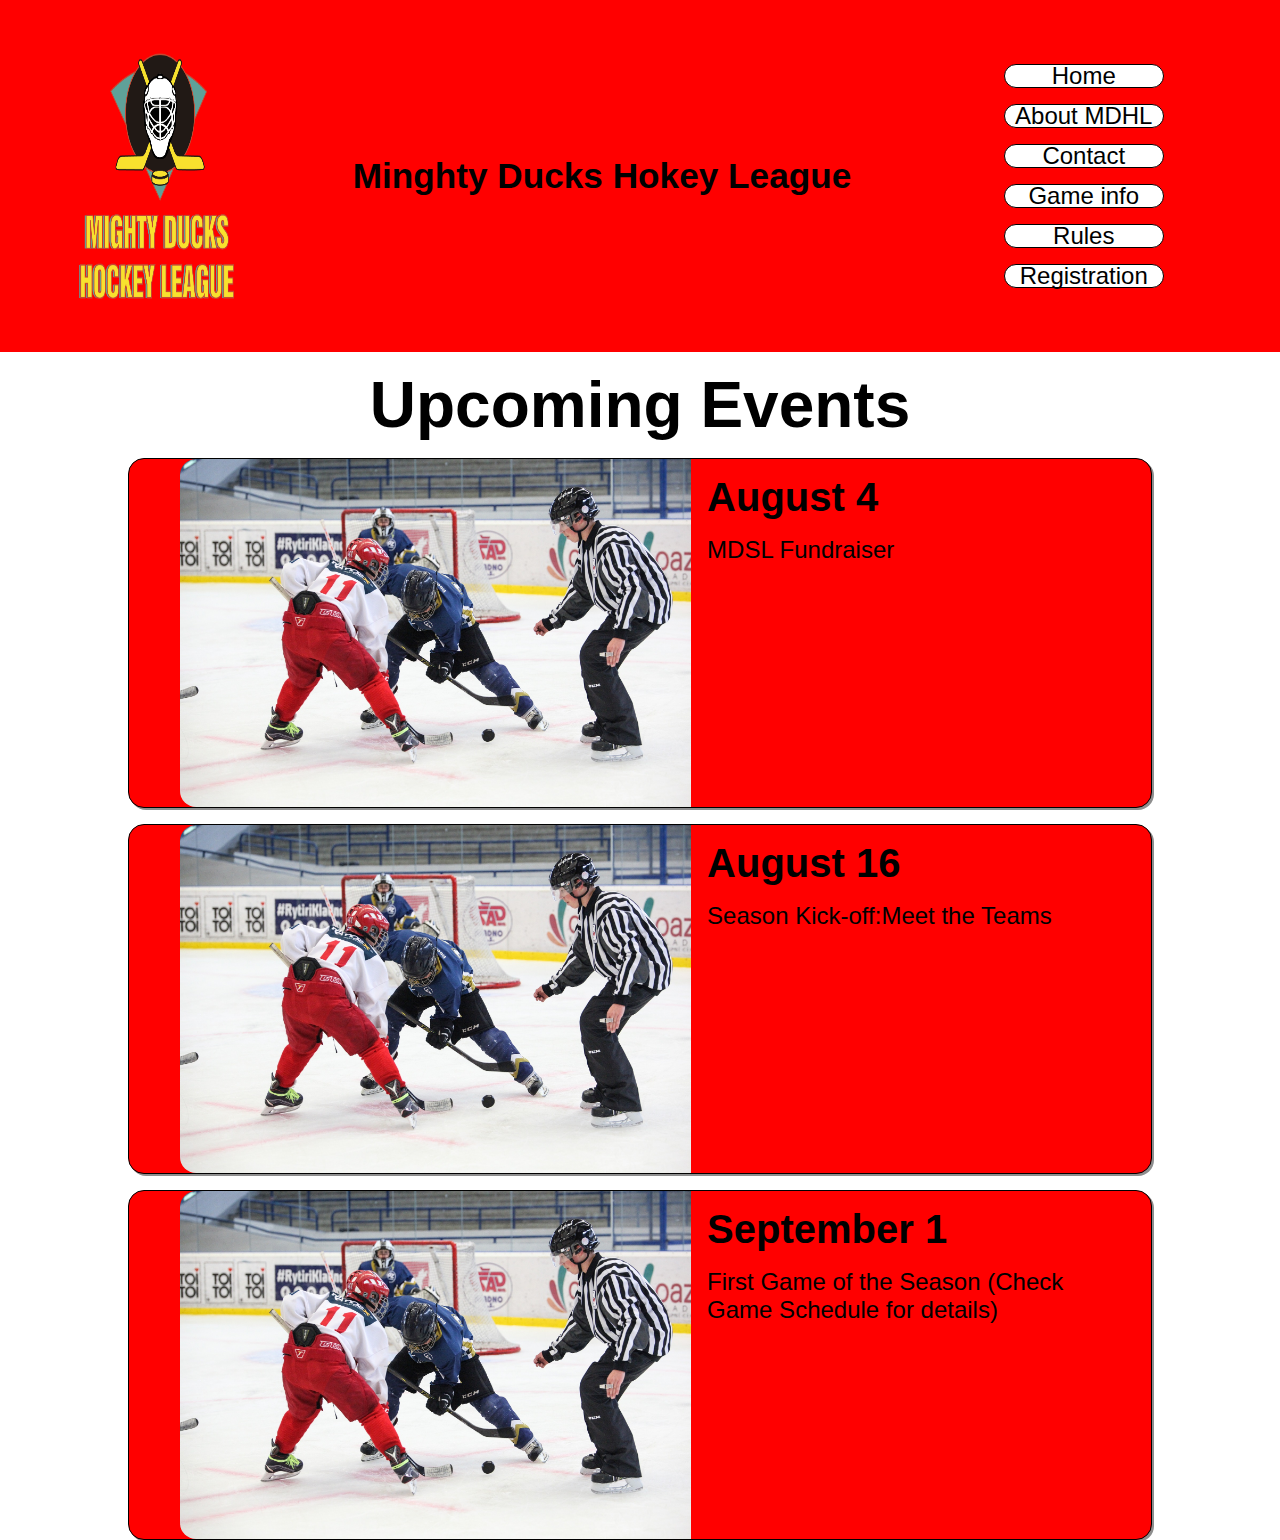
<file: index.html>
<!DOCTYPE html>
<html lang="en">

<head>
    <meta charset="UTF-8">
    <meta http-equiv="X-UA-Compatible" content="IE=edge">
    <meta name="viewport" content="width=device-width, initial-scale=1.0">
    <link rel="shortcut icon" href="./img/Logo_Mighty_ducks-01.png">
    <link rel="stylesheet" href="./css/styles.css">
    <title>Minghty Ducks Hokey League</title>
</head>

<body>
    <header class="banner">
        <div class="titulo">
            <img src="img/Logo_Mighty_ducks-01.png" id="logoBanner" alt="logoBanner">
            <h1 id="tituloEquipo">Minghty Ducks Hokey League</h1>
            <nav class="menu">
                <a href="./index.html">Home</a>
                <a href="./about_MDHL.html">About MDHL</a>
                <a href="./contacto.html">Contact</a>
                <a href="./game_info.html">Game info</a>
                <a href="./rules.html">Rules</a>
                <a href="./registration.html">Registration</a>
            </nav>
        </div>
    </header>
    <main>
        <h2>Upcoming Events</h2>
        <div class="container">
            <section>
                <img src="img/design1_image1.jpg" alt="imgBanner">
                <div>
                    <h4>August 4</h4>
                    <p>MDSL Fundraiser</p>
                </div>
            </section>
            <section>
                <img src="img/design1_image1.jpg" alt="imgBanner">
                <div>
                    <h4>August 16</h4>
                    <p>Season Kick-off:Meet the Teams</p>
                </div>
            </section>
            <section>
                <img src="img/design1_image1.jpg" alt="imgBanner">
                <div>
                    <h4>September 1</h4>
                    <p>First Game of the Season (Check Game Schedule for details)</p>
                </div>
            </section>
        </div>
    </main>
    <footer>
        <!-- aca va contenido del footer -->
    </footer>
</body>

</html>
</file>
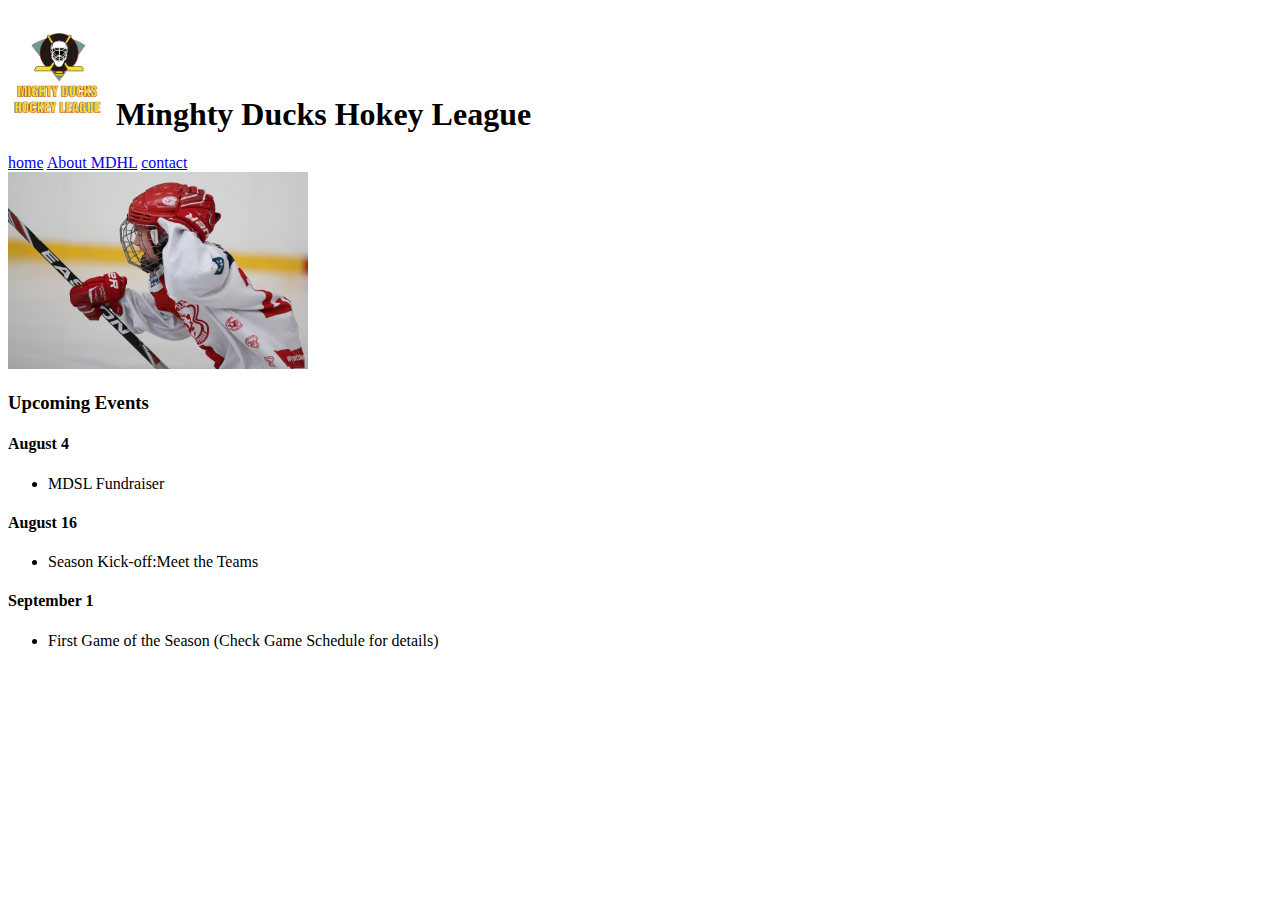
<file: proyecto1/index.html>
<!DOCTYPE html>
<html lang="en">
<head>
    <meta charset="UTF-8">
    <meta http-equiv="X-UA-Compatible" content="IE=edge">
    <meta name="viewport" content="width=device-width, initial-scale=1.0">
    <link rel="shortcut icon" href="./img/Logo_Mighty_ducks-01.png">
    <title>Minghty Ducks Hokey League</title>
</head>
<body>
    <header class="banner">
        <div class="titulo">
            <h1><img src="img/Logo_Mighty_ducks-01.png" width="100" alt="imgBanner">
            Minghty Ducks Hokey League</h1>
        </div>
        <nav class="menu">
            <a href="#">home</a>
            <a href="./sobre.html">About MDHL</a>
            <a href="./contacto.html">contact</a>
        </nav>
    </header>
    <article class="info">
        <aside class="imgLeft">
            <img src="img/hockey_1.jpg" width="300" alt="imgLeft">
        </aside>
        <div class="eventos">
            <h3>Upcoming Events</h3>
            <h4>August 4</h4>
                <ul><li>MDSL Fundraiser</li></ul>
            <h4>August 16</h4>
                <ul><li>Season Kick-off:Meet the Teams</li></ul>
            <h4>September 1</h4>
                <ul><li>First Game of the Season  (Check Game Schedule for details)</li></ul>
        </div>
    </article>
    <footer>
        <!-- aca va contenido del footer -->
    </footer>
</body>
</html>
</file>
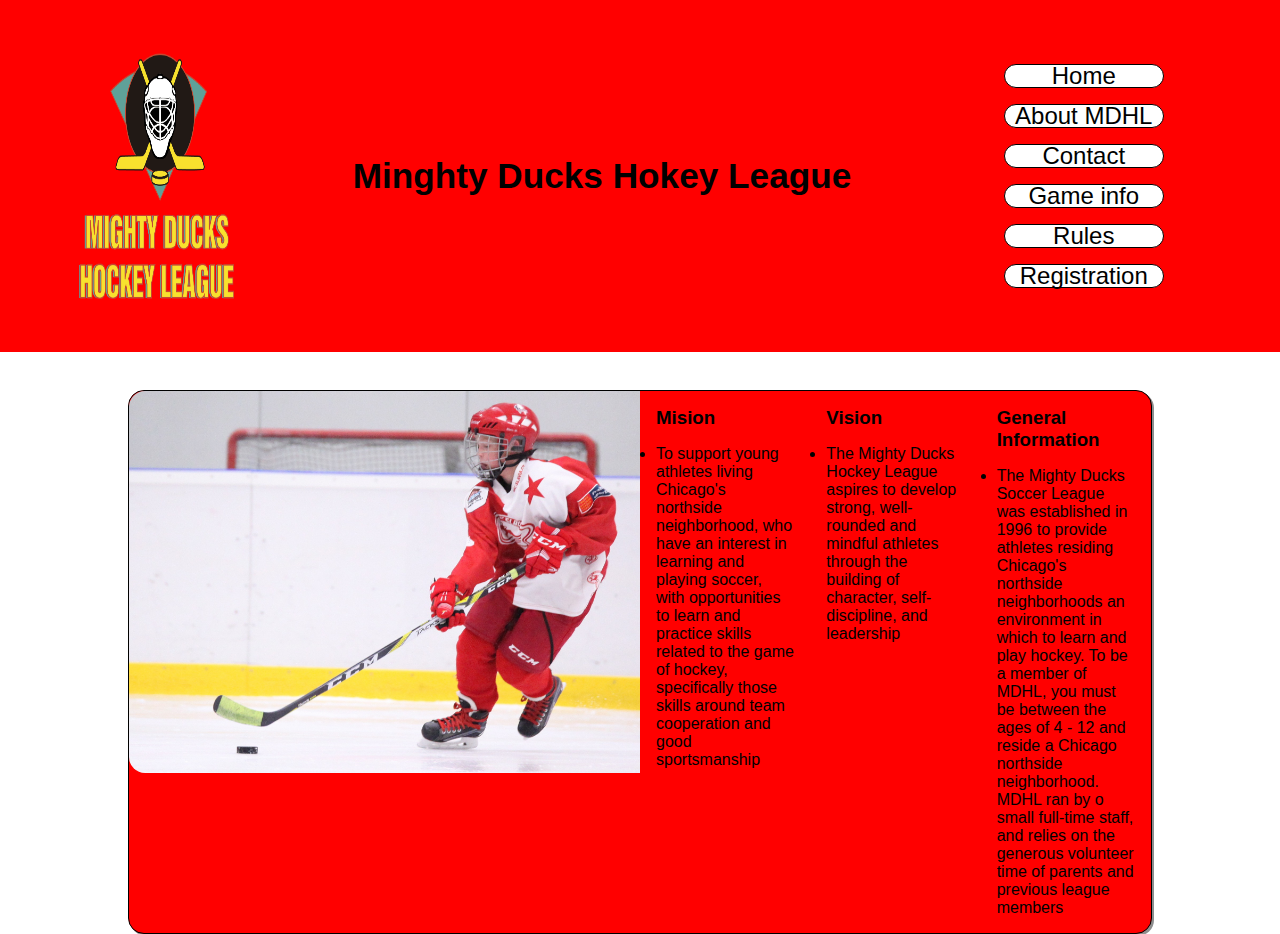
<file: about_MDHL.html>
<!DOCTYPE html>
<html lang="en">

<head>
    <meta charset="UTF-8">
    <meta http-equiv="X-UA-Compatible" content="IE=edge">
    <meta name="viewport" content="width=device-width, initial-scale=1.0">
    <link rel="shortcut icon" href="./img/Logo_Mighty_ducks-01.png">
    <link rel="stylesheet" href="./css/styles.css">
    <title>Minghty Ducks Hokey League</title>
</head>

<body>
    <header class="banner">
        <div class="titulo">
            <img src="img/Logo_Mighty_ducks-01.png" id="logoBanner" alt="logoBanner">
            <h1 id="tituloEquipo">Minghty Ducks Hokey League</h1>
            <nav class="menu">
                <a href="./index.html">Home</a>
                <a href="./about_MDHL.html">About MDHL</a>
                <a href="./contacto.html">Contact</a>
                <a href="./game_info.html">Game info</a>
                <a href="./rules.html">Rules</a>
                <a href="./registration.html">Registration</a>
            </nav>
        </div>
    </header>
    <main>
        <section class="sectionAbout">
            <img src="img/hockey_2.jpg" alt="imgLeft2">
            <div>
                <h3>Mision</h3>
                <ul>
                    <li>
                        To support young athletes living Chicago's northside neighborhood, who have an interest in
                        learning and playing soccer, with opportunities to learn and practice skills related to the game
                        of
                        hockey, specifically those skills around team cooperation and good sportsmanship
                    </li>
                </ul>
            </div>
            <div>
                <h3>Vision</h3>
                <ul>
                    <li>
                        The Mighty Ducks Hockey League aspires to develop strong, well-rounded and mindful athletes
                        through the building of character, self-discipline, and leadership
                    </li>
                </ul>
            </div>
            <div>
                <h3>General Information</h3>
                <ul>
                    <li>
                        The Mighty Ducks Soccer League was established in 1996 to provide athletes residing
                        Chicago's northside neighborhoods an environment in which to learn and play hockey. To be a
                        member of MDHL, you must be between the ages of 4 - 12 and reside a Chicago northside
                        neighborhood. MDHL ran by o small full-time staff, and relies on the generous volunteer time of
                        parents and previous league members
                    </li>
                </ul>
            </div>
        </section>
    </main>
    <footer>
        <!-- aca va contenido del footer -->
    </footer>
</body>

</html>
</file>
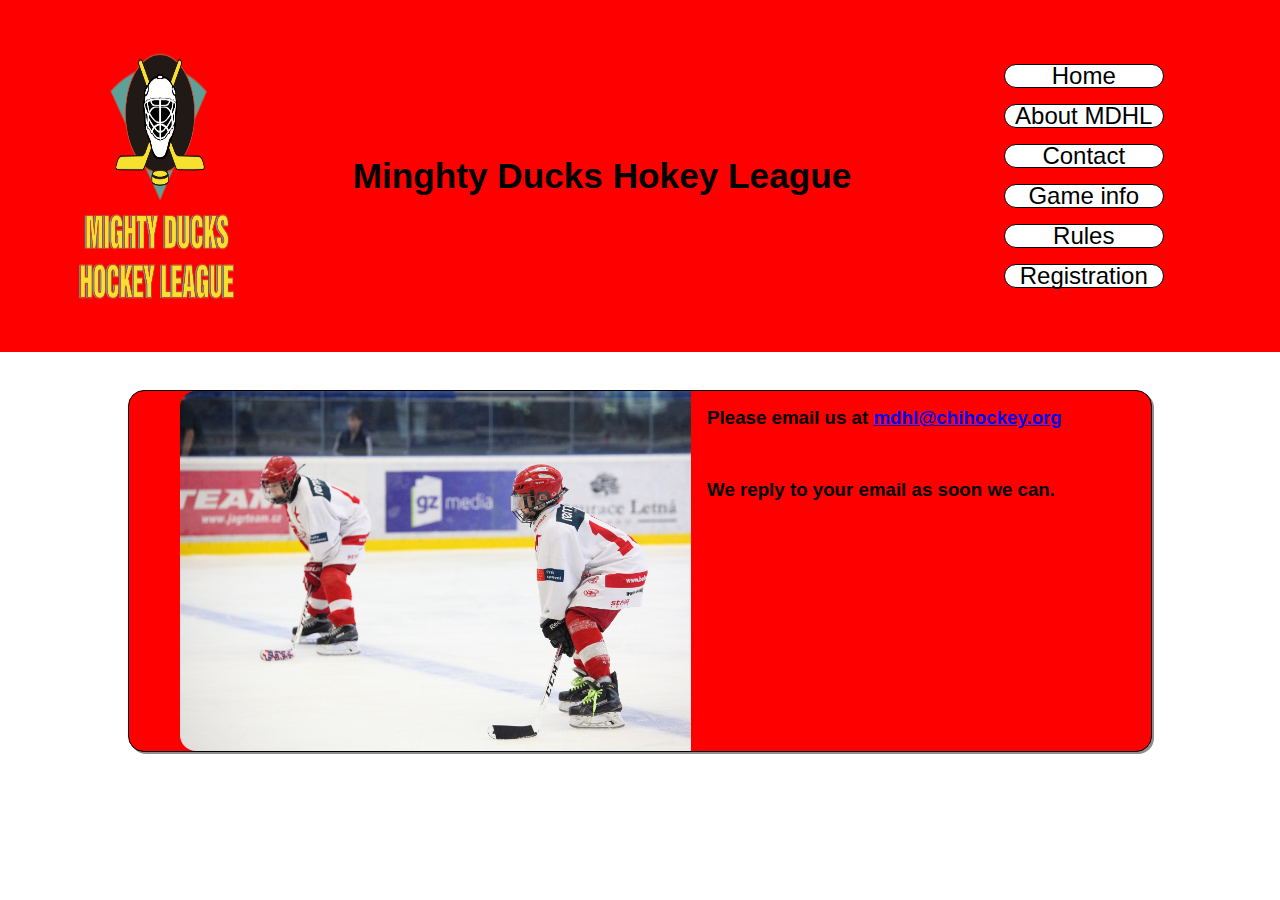
<file: contacto.html>
<!DOCTYPE html>
<html lang="en">

<head>
    <meta charset="UTF-8">
    <meta http-equiv="X-UA-Compatible" content="IE=edge">
    <meta name="viewport" content="width=device-width, initial-scale=1.0">
    <link rel="shortcut icon" href="./img/Logo_Mighty_ducks-01.png">
    <link rel="stylesheet" href="./css/styles.css">
    <title>Minghty Ducks Hokey League</title>
</head>

<body>
    <header class="banner">
        <div class="titulo">
            <img src="img/Logo_Mighty_ducks-01.png" id="logoBanner" alt="logoBanner">
            <h1 id="tituloEquipo">Minghty Ducks Hokey League</h1>
            <nav class="menu">
                <a href="./index.html">Home</a>
                <a href="./about_MDHL.html">About MDHL</a>
                <a href="./contacto.html">Contact</a>
                <a href="./game_info.html">Game info</a>
                <a href="./rules.html">Rules</a>
                <a href="./registration.html">Registration</a>
            </nav>
        </div>
    </header>
    <main>
        <section class="sectionAbout">
            <img src="img/hockey_3.jpg" width="300" alt="imgleft3">
            <div>
                <h3>Please email us at <a href="mailto:mdhl@chihockey.org">mdhl@chihockey.org</a></h3><br>
                <h3>We reply to your email as soon we can.</h3>
            </div>
        </section>
    </main>
    <footer>
        <!-- aca va contenido del footer -->
    </footer>
</body>

</html>
</file>
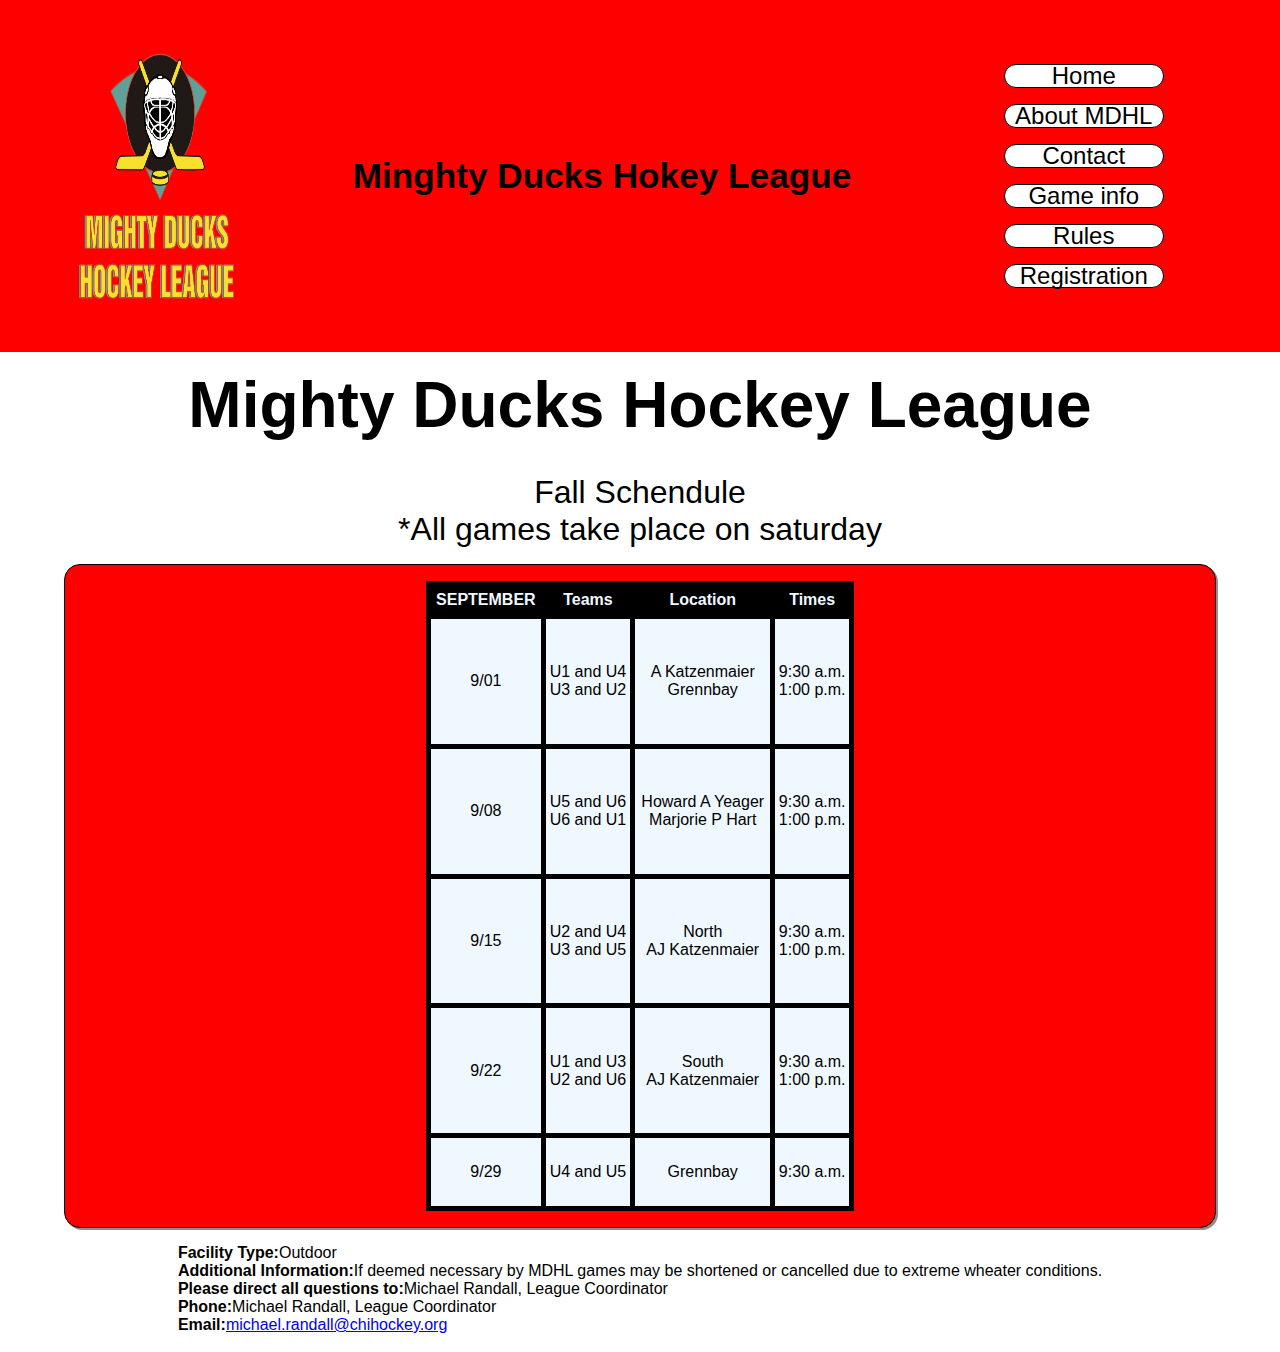
<file: game_info.html>
<!DOCTYPE html>
<html lang="en">

<head>
    <meta charset="UTF-8">
    <meta http-equiv="X-UA-Compatible" content="IE=edge">
    <meta name="viewport" content="width=device-width, initial-scale=1.0">
    <link rel="shortcut icon" href="./img/Logo_Mighty_ducks-01.png">
    <link rel="stylesheet" href="./css/styles.css">
    <title>Minghty Ducks Hokey League</title>
</head>

<body>
    <header class="banner">
        <div class="titulo">
            <img src="img/Logo_Mighty_ducks-01.png" id="logoBanner" alt="logoBanner">
            <h1 id="tituloEquipo">Minghty Ducks Hokey League</h1>
            <nav class="menu">
                <a href="./index.html">Home</a>
                <a href="./about_MDHL.html">About MDHL</a>
                <a href="./contacto.html">Contact</a>
                <a href="./game_info.html">Game info</a>
                <a href="./rules.html">Rules</a>                
                <a href="./registration.html">Registration</a>
            </nav>
        </div>
    </header>
    <main>
        <h2>Mighty Ducks Hockey League</h2>
        <p class="mainP">Fall Schendule<br>
            *All games take place on saturday</p>
        <div class="container">
            <section class="containerRules">
                <div>
                    <table>
                        <thead>
                            <tr>
                                <th>SEPTEMBER</th>
                                <th>Teams</th>
                                <th>Location</th>
                                <th>Times</th>
                            </tr>
                        </thead>
                        <tbody>
                            <tr>
                                <td rowspan="2">9/01</td>
                                <td>U1 and U4<br>U3 and U2</td>
                                <td>A Katzenmaier<br>Grennbay</td>
                                <td>9:30 a.m.<br>1:00 p.m.</td>
                            </tr>
                        </tbody>
                        <tbody>
                            <tr>
                                <td rowspan="2">9/08</td>
                                <td>U5 and U6<br>U6 and U1</td>
                                <td>Howard A Yeager<br>Marjorie P Hart</td>
                                <td>9:30 a.m.<br>1:00 p.m.</td>
                            </tr>
                        </tbody>
                        <tbody>
                            <tr>
                                <td rowspan="2">9/15</td>
                                <td rowspan="2">U2 and U4<br>U3 and U5</td>
                                <td rowspan="2">North<br>AJ Katzenmaier</td>
                                <td rowspan="2">9:30 a.m.<br>1:00 p.m.</td>
                            </tr>
                        </tbody>
                        <tbody>
                            <tr>
                                <td rowspan="2">9/22</td>
                                <td>U1 and U3<br>U2 and U6</td>
                                <td>South<br>AJ Katzenmaier</td>
                                <td>9:30 a.m.<br>1:00 p.m.</td>
                            </tr>
                        </tbody>
                        <tr>
                            <td rowspan="2">9/29</td>
                            <td>U4 and U5</td>
                            <td>Grennbay</td>
                            <td>9:30 a.m.</td>
                        </tr>
                        </tbody>
                    </table>
                </div>
            </section>
            <div class="infoRules">
                <p><b>Facility Type:</b>Outdoor<br>
                <b>Additional Information:</b>If deemed necessary by MDHL games may be shortened or cancelled
                    due
                    to extreme wheater conditions.<br>
                <b>Please direct all questions to:</b>Michael Randall, League Coordinator<br>
                <b>Phone:</b>Michael Randall, League Coordinator<br>
                <b>Email:</b><a href="mailto:michael.randall@chihockey.org">michael.randall@chihockey.org</a>
                </p>
                <br>
            </div>
        </div>
    </main>
    <footer>
        <!-- aca va contenido del footer -->
    </footer>
</body>

</html>
</file>
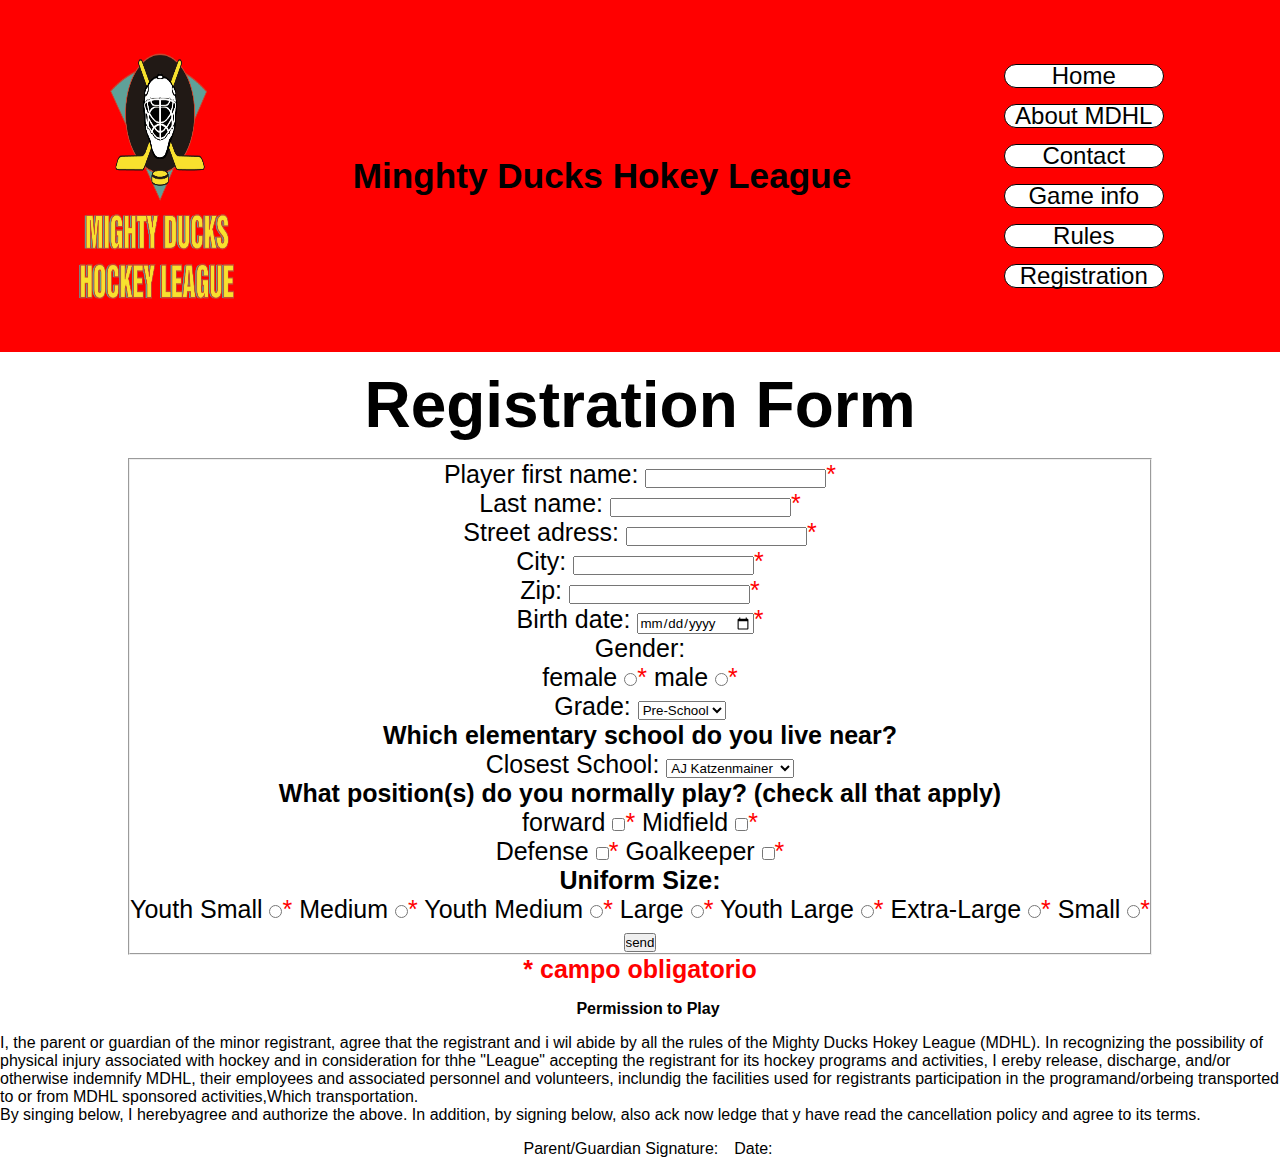
<file: registration.html>
<!DOCTYPE html>
<html lang="en">

<head>
    <meta charset="UTF-8">
    <meta http-equiv="X-UA-Compatible" content="IE=edge">
    <meta name="viewport" content="width=device-width, initial-scale=1.0">
    <link rel="shortcut icon" href="./img/Logo_Mighty_ducks-01.png">
    <link rel="stylesheet" href="./css/styles.css">
    <title>Minghty Ducks Hokey League</title>
</head>

<body>
    <header class="banner">
        <div class="titulo">
            <img src="img/Logo_Mighty_ducks-01.png" id="logoBanner" alt="logoBanner">
            <h1 id="tituloEquipo">Minghty Ducks Hokey League</h1>
            <nav class="menu">
                <a href="./index.html">Home</a>
                <a href="./about_MDHL.html">About MDHL</a>
                <a href="./contacto.html">Contact</a>
                <a href="./game_info.html">Game info</a>
                <a href="./rules.html">Rules</a>
                <a href="./registration.html">Registration</a>
            </nav>
        </div>
    </header>
    <main>
        <div class="container">
            <div class="containerForm">
                <h2><b>Registration Form</b></h2>
                <form action="show__data.html" method="get">
                    <fieldset>
                        <label for="first_name">Player first name:</label>
                        <input type="text" name="name" id="first_name"><span style="color:red">*</span><br>
                        <label for="last_name">Last name:</label>
                        <input type="text" name="lastName" id="last_name"><span style="color:red">*</span><br>
                        <label for="street_adress">Street adress:</label>
                        <input type="text" name="street" id="street_adress"><span style="color:red">*</span><br>
                        <label for="city">City:</label>
                        <input type="text" name="city name" id="city"><span style="color:red">*</span><br>
                        <label for="zip_code">Zip:</label>
                        <input type="number" name="zip" id="zip_code"><span style="color:red">*</span><br>
                        <label for="birth_date">Birth date:</label>
                        <input type="date" name="birth" id="birth_date"><span style="color:red">*</span><br>
                        <p>Gender:</p>
                        <label>female
                            <input type="radio" name="gender" value="female"><span style="color:red">*</span>
                        </label>
                        <label>male
                            <input type="radio" name="gender" value="male"><span style="color:red">*</span>
                        </label><br>
                        <label for="select">Grade:</label>
                        <select name="grade" id="select">
                            <option value="pre-school">Pre-School</option>
                            <option value="1">1</option>
                            <option value="2">2</option>
                            <option value="3">3</option>
                        </select>
                        </label><br>
                    <p><b>Which elementary school do you live near?</b></p>
                        <label for="select_school">Closest School:</label>
                        <select name="School" id="select_school">
                            <option value="AJ Katzenmainer">AJ Katzenmainer</option>
                            <option value="Greenbay">Greenbay</option>
                            <option value="Howard A Yeager">Howard A Yeager</option>
                            <option value="Marjorie P Hart">Marjorie P Hart</option>
                            <option value="North Elementary">North Elementary</option>
                            <option value="South Elementary">South Elementary</option>
                        </select>
                        </label>
                        <p><b>What position(s) do you normally play? (check all that apply)</b></p>
                        <label for="forward">forward</label>
                        <input type="checkbox" name="position" id="forward" value="forward"><span
                            style="color:red">*</span>
                        <label for="Midfield">Midfield</label>
                        <input type="checkbox" name="position" id="Midfield" value="Midfield"><span
                            style="color:red">*</span><br>
                        <label for="Defense">Defense</label>
                        <input type="checkbox" name="position" id="Defense" value="Defense"><span
                            style="color:red">*</span>
                        <label for="Goalkeeper">Goalkeeper</label>
                        <input type="checkbox" name="position" id="Goalkeeper" value="Goalkeeper"><span
                            style="color:red">*</span><br>
                        <p><b>Uniform Size:</b></p>
                        <label>Youth Small
                            <input type="radio" name="Uniform Size" value="Youth Small"><span style="color:red">*</span>
                        </label>
                        <label>Medium
                            <input type="radio" name="Uniform Size" value="Medium"><span style="color:red">*</span>
                        </label>
                        <label>Youth Medium
                            <input type="radio" name="Uniform Size" value="Youth Medium"><span
                                style="color:red">*</span>
                        </label>
                        <label>Large
                            <input type="radio" name="Uniform Size" value="Large"><span style="color:red">*</span>
                        </label>
                        <label>Youth Large
                            <input type="radio" name="Uniform Size" value="Youth Large"><span style="color:red">*</span>
                        </label>
                        <label>Extra-Large
                            <input type="radio" name="Uniform Size" value="Extra-Large"><span style="color:red">*</span>
                        </label>
                        <label>Small
                            <input type="radio" name="Uniform Size" value="Small"><span style="color:red">*</span>
                        </label><br>
                        <input type="submit" value="send">
                    </fieldset>
                    <p style="color:red;"><strong>* campo obligatorio</strong></p>
                </form>
            </div>
            <div class="container">
                <articule></articule>
                <p><b>Permission to Play</b></p>
                <p>I, the parent or guardian of the minor registrant, agree that the registrant and i wil abide by all
                    the
                    rules
                    of the Mighty Ducks Hokey League (MDHL). In recognizing the possibility of physical injury
                    associated
                    with
                    hockey and in consideration for thhe "League" accepting the registrant for its hockey programs and
                    activities, I ereby release, discharge, and/or otherwise indemnify MDHL, their employees and
                    associated
                    personnel and volunteers, inclundig the facilities used for registrants participation in the
                    programand/orbeing transported to or from MDHL sponsored activities,Which transportation.<br> By
                    singing
                    below, I herebyagree and authorize the above. In addition, by signing below, also ack now ledge that
                    y
                    have
                    read the cancellation policy and agree to its terms.</p><br>
                <p>Parent/Guardian Signature:</p> <!-- aca va un form de firma(averiguar como hacerlo)-->
                <p>Date:</p><!-- aca va otro form de firma-->
            </articule>
            </div>
        </div>
    </main>
    <footer>
        <!-- aca va contenido del footer -->
    </footer>
</body>

</html>
</file>
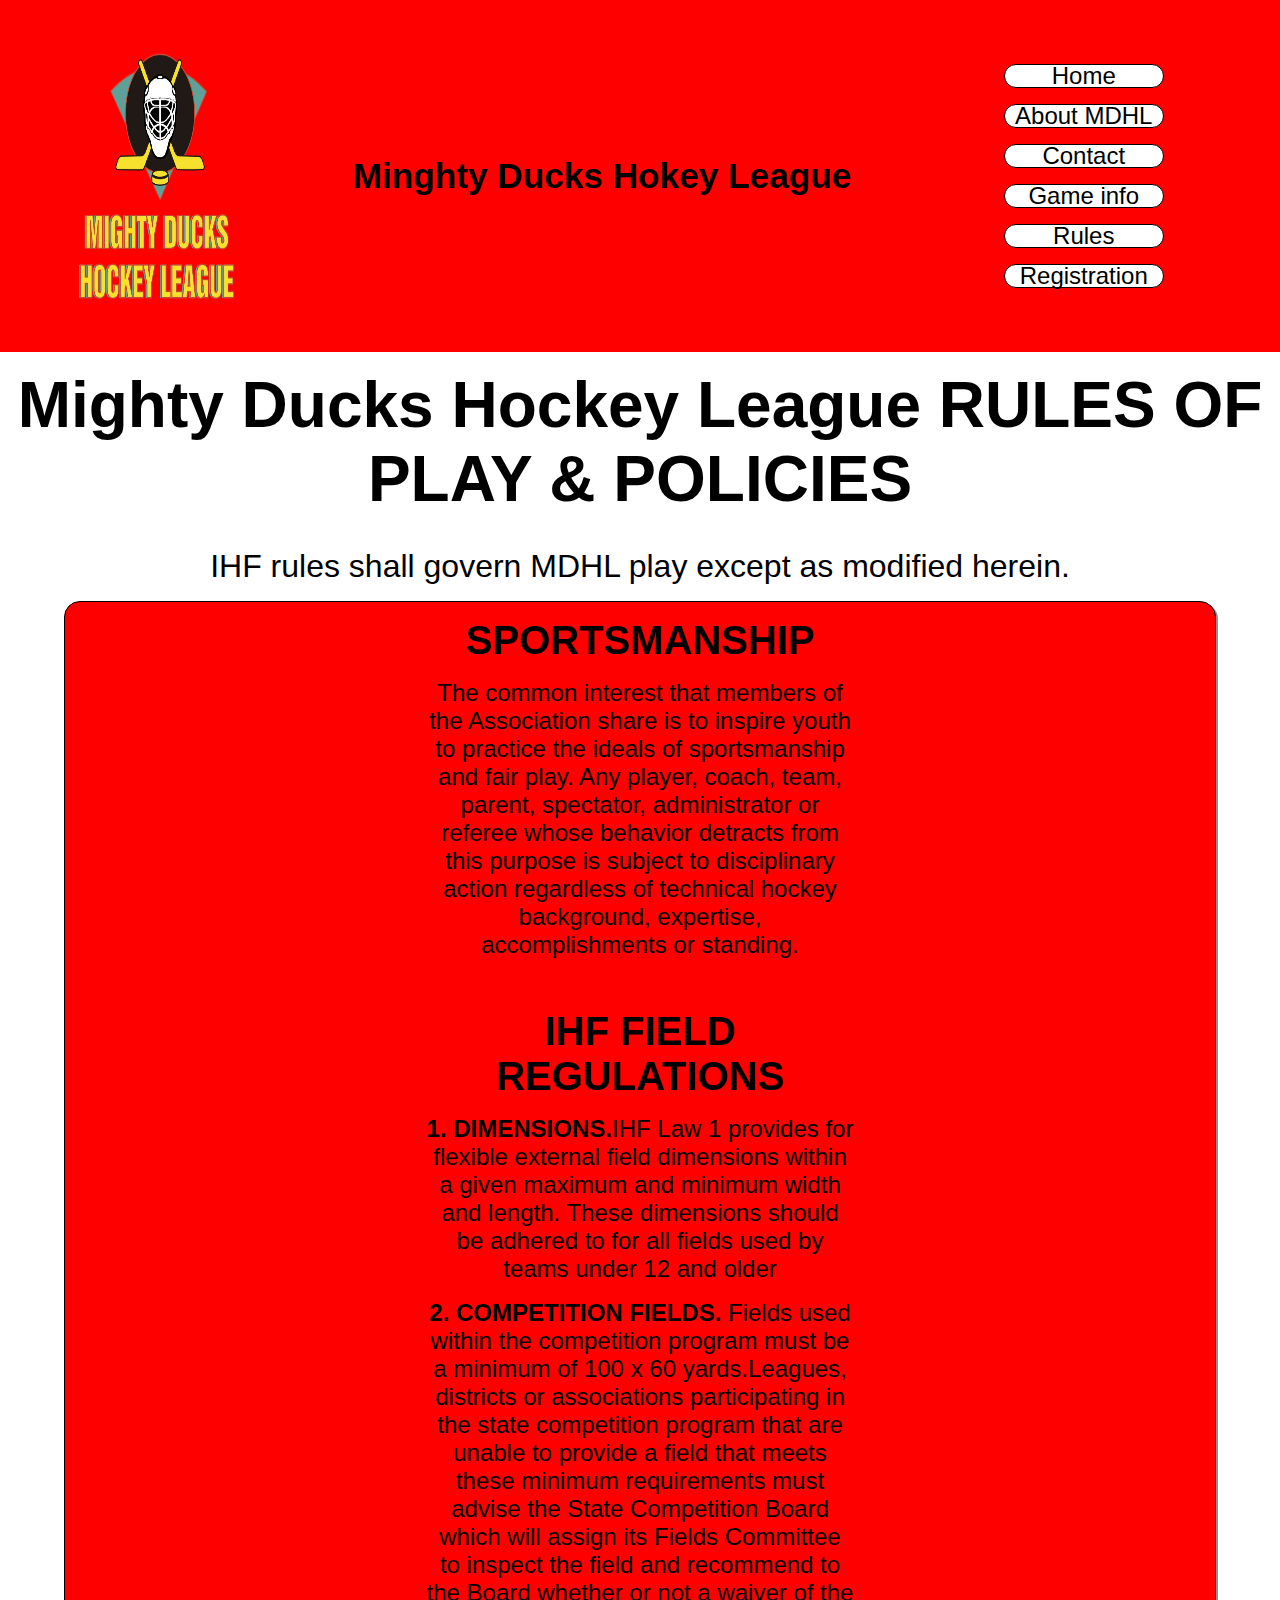
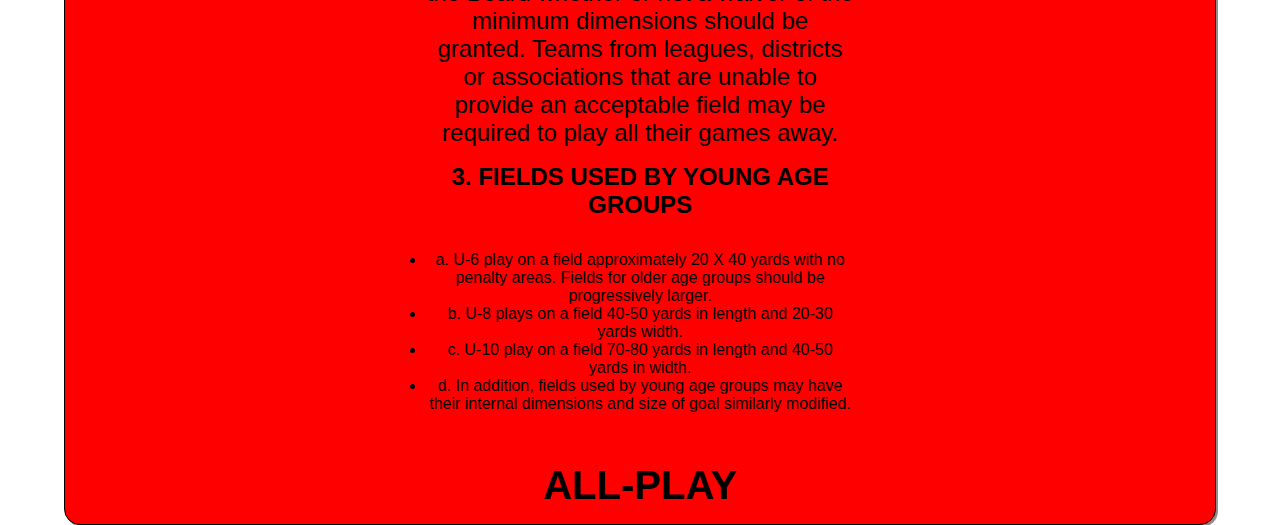
<file: rules.html>
<!DOCTYPE html>
<html lang="en">

<head>
    <meta charset="UTF-8">
    <meta http-equiv="X-UA-Compatible" content="IE=edge">
    <meta name="viewport" content="width=device-width, initial-scale=1.0">
    <link rel="shortcut icon" href="./img/Logo_Mighty_ducks-01.png">
    <link rel="stylesheet" href="./css/styles.css">
    <title>Minghty Ducks Hokey League</title>
</head>

<body>
    <header class="banner">
        <div class="titulo">
            <img src="img/Logo_Mighty_ducks-01.png" id="logoBanner" alt="logoBanner">
            <h1 id="tituloEquipo">Minghty Ducks Hokey League</h1>
            <nav class="menu">
                <a href="./index.html">Home</a>
                <a href="./about_MDHL.html">About MDHL</a>
                <a href="./contacto.html">Contact</a>
                <a href="./game_info.html">Game info</a>
                <a href="./rules.html">Rules</a>
                <a href="./registration.html">Registration</a>
            </nav>
        </div>
    </header>
    <main>
        <h2>Mighty Ducks Hockey League
            RULES OF PLAY & POLICIES</h2>
        <p  class="mainP">IHF rules shall govern MDHL play except as modified herein.</p>
        <div class="container">
            <section class="containerRules">
                <div>
                    <h4>SPORTSMANSHIP</h4>
                    <p>The common interest that members of the Association share is to inspire
                        youth to practice the ideals of sportsmanship and fair play. Any player, coach,
                        team, parent, spectator, administrator or referee whose behavior detracts from
                        this purpose is subject to disciplinary action regardless of technical hockey
                        background, expertise, accomplishments or standing.</p><br>
                    <h4>IHF FIELD REGULATIONS</h4>
                    <p><b>1. DIMENSIONS.</b>IHF Law 1 provides for flexible external field dimensions within
                        a given maximum and minimum width and length. These dimensions should be
                        adhered to for all fields used by teams under 12 and older</p>
                    <p><b>2. COMPETITION FIELDS.</b> Fields used within the competition program must be
                        a minimum of 100 x 60 yards.Leagues, districts or associations participating in
                        the state competition program that are unable to provide a field that meets these
                        minimum requirements must advise the State Competition Board which will
                        assign its Fields Committee to inspect the field and recommend to the Board
                        whether or not a waiver of the minimum dimensions should be granted. Teams
                        from leagues, districts or associations that are unable to provide an acceptable
                        field may be required to play all their games away.</p>
                    <p><b>3. FIELDS USED BY YOUNG AGE GROUPS</b></p>
                        <p><ul><li>a. U-6 play on a field approximately 20 X 40 yards with no penalty areas. Fields
                        for older age groups should be progressively larger.</li>
                        <li>b. U-8 plays on a field 40-50 yards in length and 20-30 yards width.</li>
                        <li>c. U-10 play on a field 70-80 yards in length and 40-50 yards in width.</li>
                        <li>d. In addition, fields used by young age groups may have their internal
                        dimensions and size of goal similarly modified.</li>
                    </ul><br>
                    <h4>ALL-PLAY</h4>
                </div>
            </section>
        </div>
    </main>
    <footer>
        <!-- aca va contenido del footer -->
    </footer>
</body>

</html>
</file>
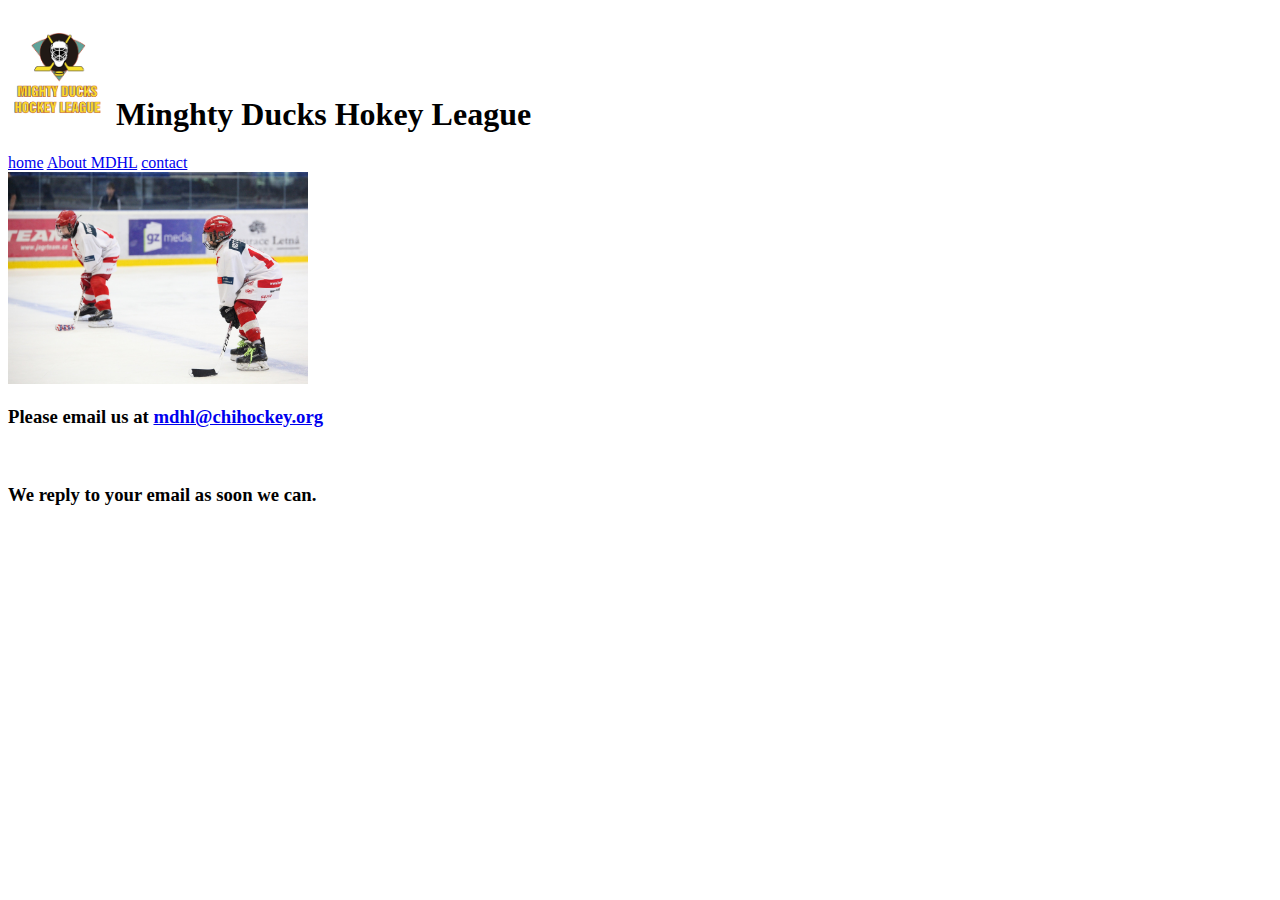
<file: proyecto1/contacto.html>
<!DOCTYPE html>
<html lang="en">
<head>
    <meta charset="UTF-8">
    <meta http-equiv="X-UA-Compatible" content="IE=edge">
    <meta name="viewport" content="width=device-width, initial-scale=1.0">
    <link rel="shortcut icon" href="./img/Logo_Mighty_ducks-01.png">
    <title>Minghty Ducks Hokey League</title>
</head>
<body>
    <header class="banner">
        <div class="titulo">
            <h1><img src="img/Logo_Mighty_ducks-01.png" width="100" alt="imgBanner">
            Minghty Ducks Hokey League</h1>
        </div>
        <nav class="menu">
            <a href="./index.html">home</a>
            <a href="./sobre.html">About MDHL</a>
            <a href="./contacto.html">contact</a>
        </nav>
    </header>
    <aside class="imgLeft">
        <img src="img/hockey_3.jpg" width="300" alt="imgleft3">
    </aside>
    <div class="contact">
        <article class="contactInfo">
            <h3>Please email us at <a href="mailto:mdhl@chihockey.org">mdhl@chihockey.org</a></h3><br>
            <h3>We reply to your email as soon we can.</h3>
        </article>
    </div>
    <footer>
        <!-- aca va contenido del footer -->
    </footer>
</body>
</html>
</file>
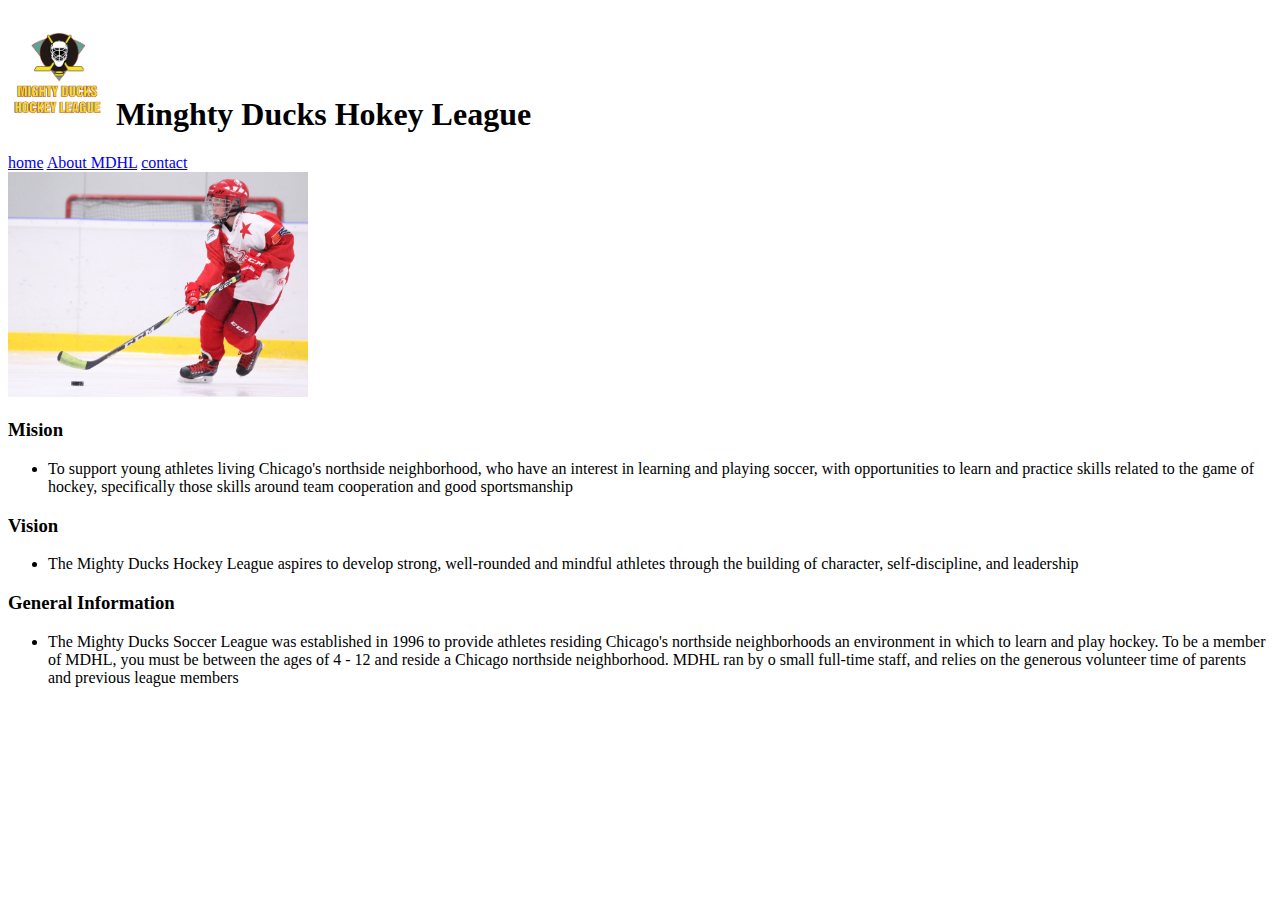
<file: proyecto1/sobre.html>
<!DOCTYPE html>
<html lang="en">

<head>
    <meta charset="UTF-8">
    <meta http-equiv="X-UA-Compatible" content="IE=edge">
    <meta name="viewport" content="width=device-width, initial-scale=1.0">
    <link rel="shortcut icon" href="./img/Logo_Mighty_ducks-01.png">
    <title>Minghty Ducks Hokey League</title>
</head>

<body>
    <header class="banner">
        <div class="titulo">
            <h1><img src="img/Logo_Mighty_ducks-01.png" width="100" alt="imgBanner">
            Minghty Ducks Hokey League</h1>
        </div>
        <nav class="menu">
            <a href="./index.html">home</a>
            <a href="./sobre.html">About MDHL</a>
            <a href="./contacto.html">contact</a>
        </nav>
    </header>
    <article>
    <aside class="imgLeft">
        <img src="img/hockey_2.jpg" width="300" alt="imgLeft2">
    </aside>
    <div class="articuleAbout">
        <h3>Mision</h3>
            <ul>
                <li>
                    To support young athletes living Chicago's northside neighborhood, who have an interest in
                    learning and playing soccer, with opportunities to learn and practice skills related to the game of
                    hockey, specifically those skills around team cooperation and good sportsmanship
                </li>
            </ul>
        <h3>Vision</h3>
            <ul>
                <li>
                    The Mighty Ducks Hockey League aspires to develop strong, well-rounded and mindful athletes
                    through the building of character, self-discipline, and leadership
                </li>
            </ul>
        <h3>General Information</h3>
            <ul>
                <li>
                    The Mighty Ducks Soccer League was established in 1996 to provide athletes residing
                    Chicago's northside neighborhoods an environment in which to learn and play hockey. To be a
                    member of MDHL, you must be between the ages of 4 - 12 and reside a Chicago northside
                    neighborhood. MDHL ran by o small full-time staff, and relies on the generous volunteer time of
                    parents and previous league members
                </li>
            </ul>
    </div>
    </article>
    <footer>
        <!-- aca va contenido del footer -->
    </footer>
</body>

</html>
</file>
<file: css/styles.css>
* {
    margin: 0;
    padding: 0;
    box-sizing: border-box;
    font-family: sans-serif;
}

header {
    min-height: 10vh;
    display: flex;
    align-items: center;
    padding: 1rem;
    background-color: red;
}

.titulo {
    z-index: 1;
    display: flex;
    flex-direction: row;
    font-size: 1.1rem;
    margin: 0;
    width: 100%;
    flex-wrap: wrap;
    justify-content:space-around;
}
.titulo h1{
    display: flex;
    justify-content: center;
    align-items: center;
}

.menu {
    display: flex;
    gap: 1rem;
    flex-direction: column;
    padding: 3rem;

}
.menu a {
    color: black;
    height: 1.5rem;
    width: 10rem;
    display: flex;
    justify-content: center;
    align-items: center;
    text-decoration: none;
    font-size:  1.5rem;
    border: 1px solid black;
    border-radius: 1rem;
    background-color: white;
}
.menu a:active{
    background-color: black;
    color:white;
}

#logoBanner {
    width: 20vh;
}

main h2{
    display: flex;
    text-align: center;
    justify-content: center;
    padding: 1rem;
    font-size: 4rem;
}
.mainP {
    display: flex;
    text-align: center;
    justify-content: center;
    padding: 1rem;
    font-size: 2rem;
}
.container {
    display: flex;
    flex-wrap: wrap;
    gap: 1rem;
    justify-content: center;
}

section {
    display: flex;
    width: 80%;
    height: 350px;
    background-color: red;
    justify-content: center;
    border-radius: 1rem;
    border: 1px solid black;
    box-shadow:2px 2px rgba(0,0,0,0.443) ;
}
section img ,div {
    height: 100%;
}
section img{
    width: 50%;
    border-radius: 1rem 0 0 1rem;
}
section div{
    width: 40%;
    display: flex;
    flex-direction: column;
    gap: 1rem;
    padding: 1rem;
}
section div h4{
    font-size: 2.5rem;
}
section div p{
    font-size: 1.5rem;
}

.sectionAbout{
    display: flex;
    justify-content: center;
    height:max-content;
    margin-left: 10%;
    margin-top: 3%;
}

.containerRules{
    display: flex;
    height: 100%;
    width: 90%;
    background-color: red;
    justify-content:center;
    text-align: center;
    flex-direction: row;
    border-radius: 1rem;
    border: 1px solid black;
    box-shadow:2px 2px rgba(0,0,0,0.443) ;
}


containerRules div ,table {
    background-color: aliceblue;
    height: 70vh;
    width: 100%;
    table-layout: auto;
    border-spacing: 5px;
    border-collapse: collapse;
    caption-side: bottom;
}

table, th, td {
    border: 5px solid;
    border-color: black;
    text-align: center;
}

th {
    background-color: black;
    color: aliceblue;
    padding-bottom: 5px;
    padding-top: 5px;
}
.infoRules{
    width: fit-content;
}

/* registration form */

.containerForm{
    width: 80%;
    text-align: center;
    font-size: 25px;
}
</file>
